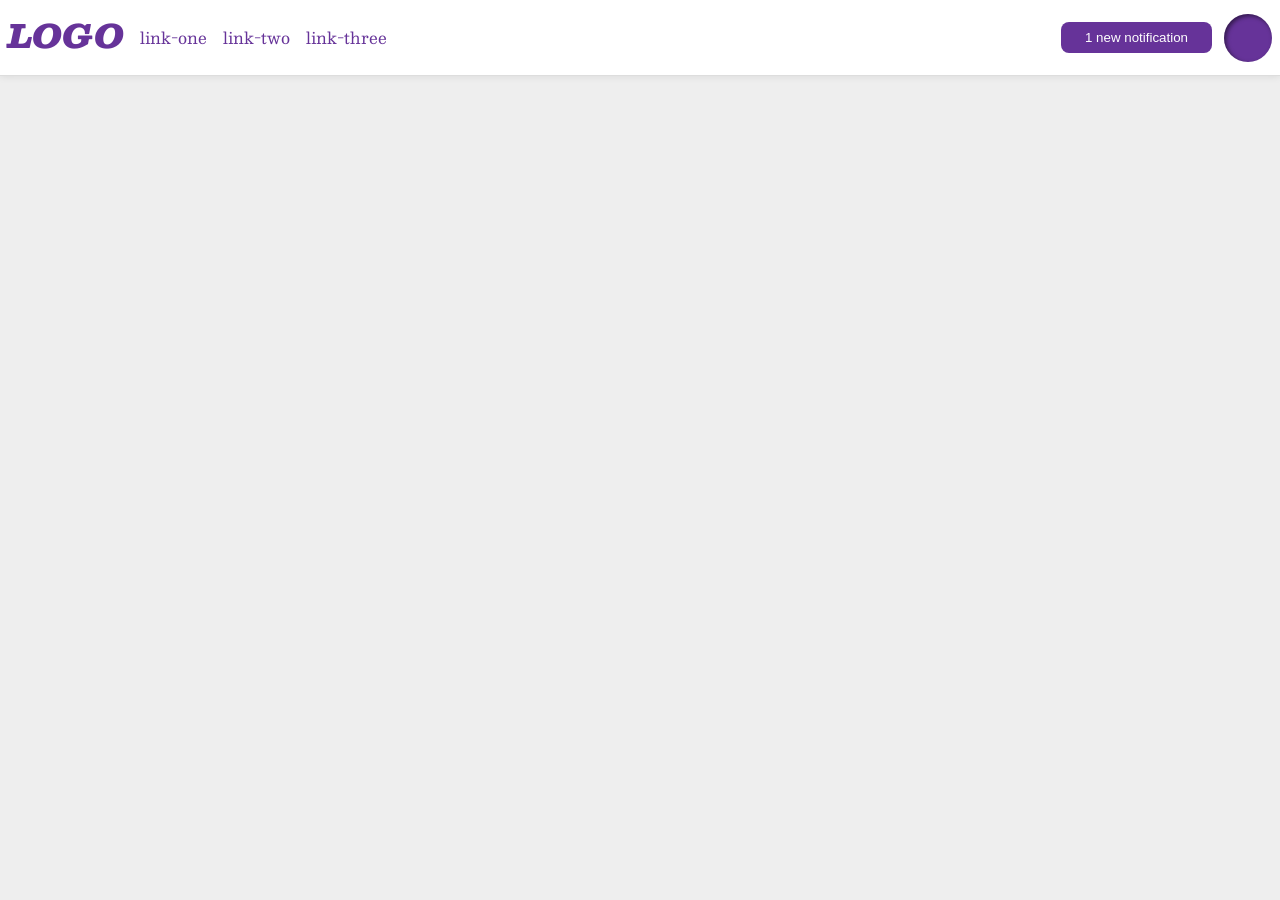
<file: foundations/flex/03-flex-header-2/index.html>
<!DOCTYPE html>
<html lang="en">

<head>
  <meta charset="UTF-8">
  <meta http-equiv="X-UA-Compatible" content="IE=edge">
  <meta name="viewport" content="width=device-width, initial-scale=1.0">
  <title>Flex Header 2</title>
  <link rel="stylesheet" href="style.css">
</head>

<body>
  <div class="header">
    <div class="logo">
      LOGO
    </div>
    <ul class="links">
      <li><a href="https://google.com">link-one</a></li>
      <li><a href="https://google.com">link-two</a></li>
      <li><a href="https://google.com">link-three</a></li>
    </ul>
    <div class="right-items">
      <button class="notifications">
        1 new notification
      </button>
      <div class="profile-image"></div>
    </div>
  </div>
</body>

</html>
</file>
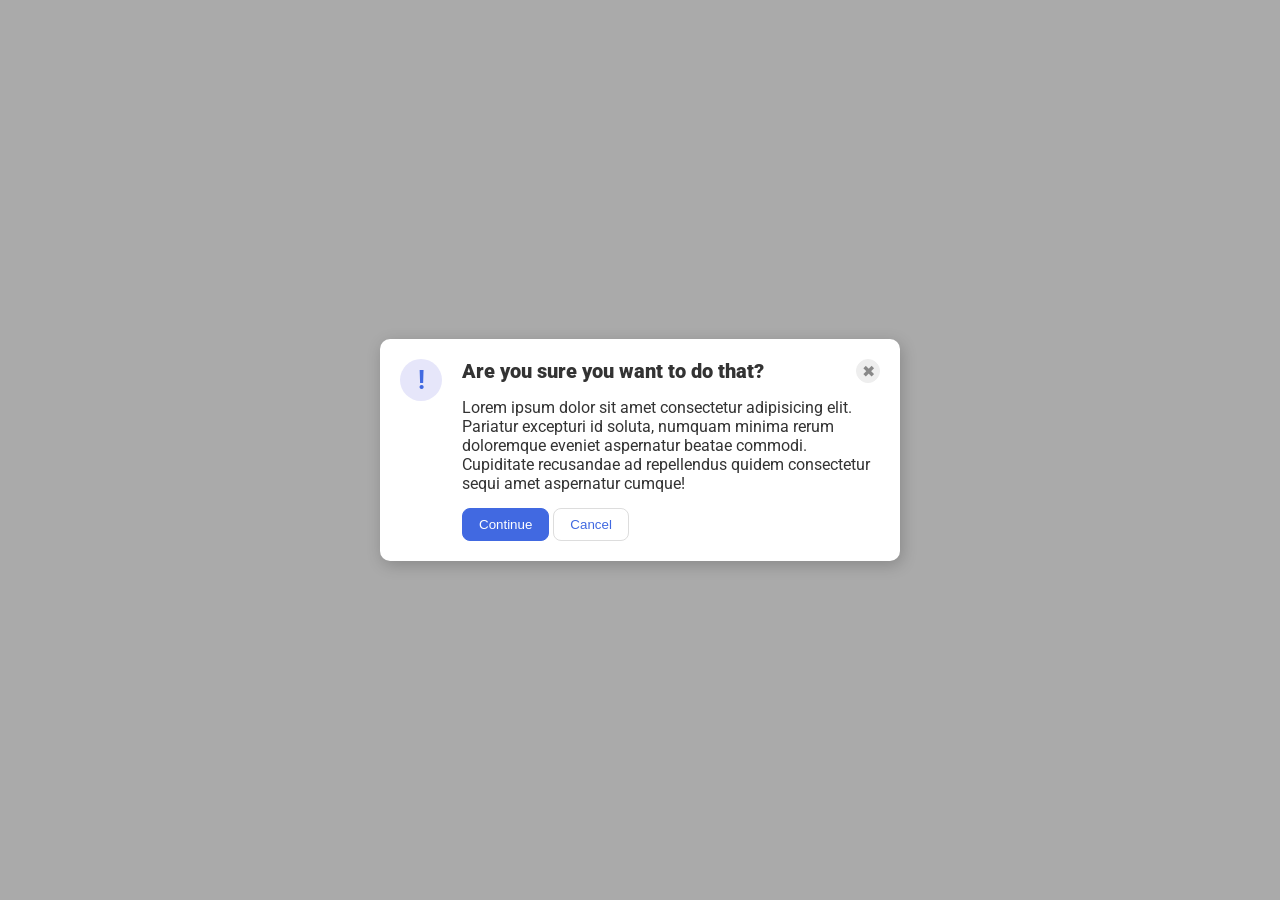
<file: foundations/flex/05-flex-modal/index.html>
<!DOCTYPE html>
<html lang="en">
  <head>
    <meta charset="UTF-8">
    <meta http-equiv="X-UA-Compatible" content="IE=edge">
    <meta name="viewport" content="width=device-width, initial-scale=1.0">
    <link rel="stylesheet" href="style.css">
    <title>Modal</title>
  </head>
  <body>
    <div class="modal">
      <div class="icon">!</div>
      <div class="modal-content">
        <div class="header-close">
          <div class="header">Are you sure you want to do that?</div>
          <button class="close-button">✖</button>
        </div>
        <div class="text">Lorem ipsum dolor sit amet consectetur adipisicing elit. Pariatur excepturi id soluta, numquam minima rerum doloremque eveniet aspernatur beatae commodi. Cupiditate recusandae ad repellendus quidem consectetur sequi amet aspernatur cumque!</div>
        <div>
          <button class="continue">Continue</button>
          <button class="cancel">Cancel</button>
        </div>
      </div>
    </div>
  </body>
</html>
</file>
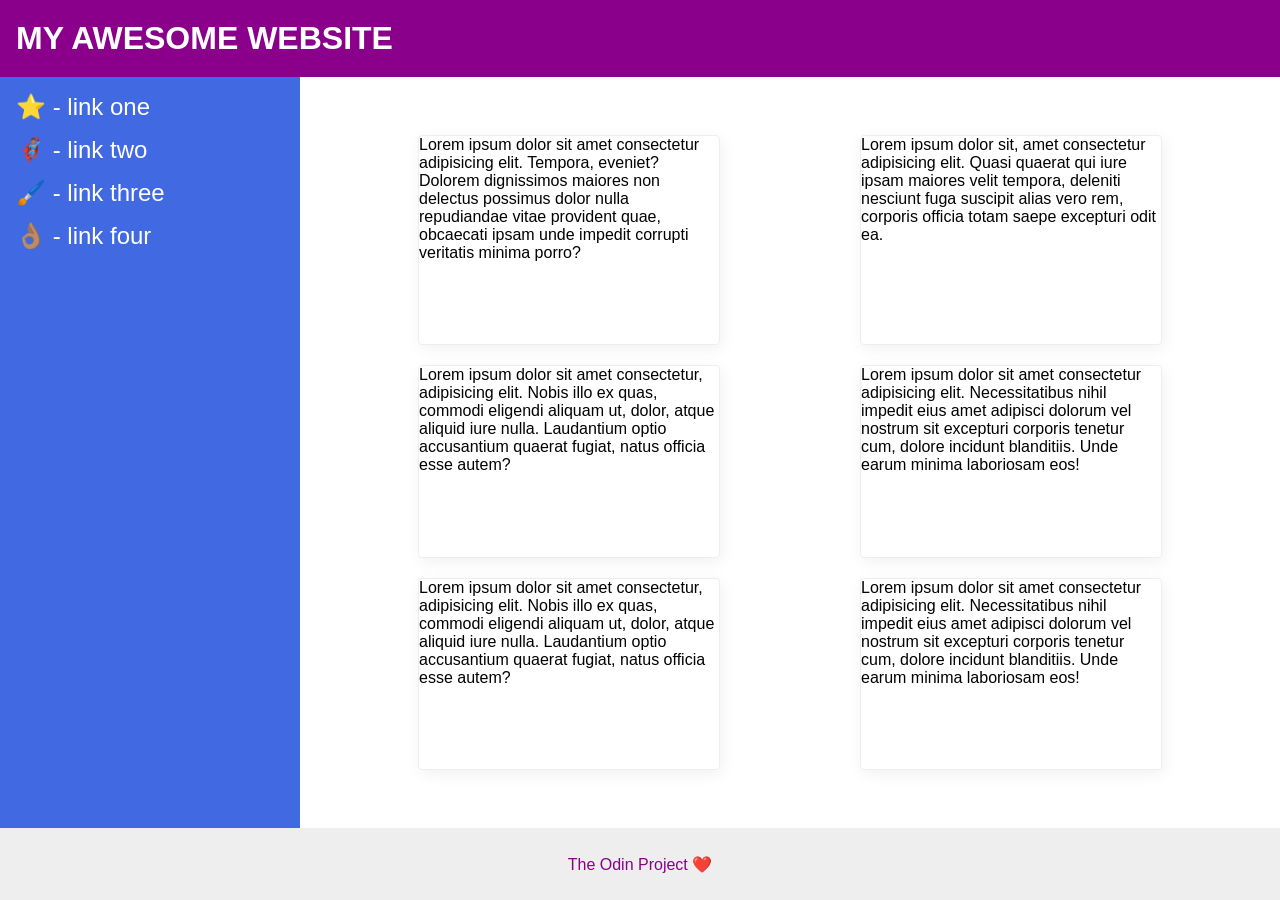
<file: foundations/flex/07-flex-layout-2/index.html>
<!DOCTYPE html>
<html lang="en">
  <head>
    <meta charset="UTF-8">
    <meta http-equiv="X-UA-Compatible" content="IE=edge">
    <meta name="viewport" content="width=device-width, initial-scale=1.0">
    <title>The Holy Grail</title>
    <link rel="stylesheet" href="style.css">
  </head>
  <body>
    <div class="header">
      MY AWESOME WEBSITE
    </div>
    
    <div class="main">
      <div class="sidebar">
        <ul>
          <li><a href="#">⭐ - link one</a></li>
          <li><a href="#">🦸🏽‍♂️ - link two</a></li>
          <li><a href="#">🖌️ - link three</a></li>
          <li><a href="#">👌🏽 - link four</a></li>
        </ul>
      </div>

      <div class="content">
        <div class="card">Lorem ipsum dolor sit amet consectetur adipisicing elit. Tempora, eveniet? Dolorem dignissimos maiores non delectus possimus dolor nulla repudiandae vitae provident quae, obcaecati ipsam unde impedit corrupti veritatis minima porro?</div>
        <div class="card">Lorem ipsum dolor sit, amet consectetur adipisicing elit. Quasi quaerat qui iure ipsam maiores velit tempora, deleniti nesciunt fuga suscipit alias vero rem, corporis officia totam saepe excepturi odit ea.</div>
        <div class="card">Lorem ipsum dolor sit amet consectetur, adipisicing elit. Nobis illo ex quas, commodi eligendi aliquam ut, dolor, atque aliquid iure nulla. Laudantium optio accusantium quaerat fugiat, natus officia esse autem?</div>
        <div class="card">Lorem ipsum dolor sit amet consectetur adipisicing elit. Necessitatibus nihil impedit eius amet adipisci dolorum vel nostrum sit excepturi corporis tenetur cum, dolore incidunt blanditiis. Unde earum minima laboriosam eos!</div>
        <div class="card">Lorem ipsum dolor sit amet consectetur, adipisicing elit. Nobis illo ex quas, commodi eligendi aliquam ut, dolor, atque aliquid iure nulla. Laudantium optio accusantium quaerat fugiat, natus officia esse autem?</div>
        <div class="card">Lorem ipsum dolor sit amet consectetur adipisicing elit. Necessitatibus nihil impedit eius amet adipisci dolorum vel nostrum sit excepturi corporis tenetur cum, dolore incidunt blanditiis. Unde earum minima laboriosam eos!</div>
      </div>
    </div>
    
    <div class="footer">
      The Odin Project ❤️
    </div>
  </body>
</html>
</file>
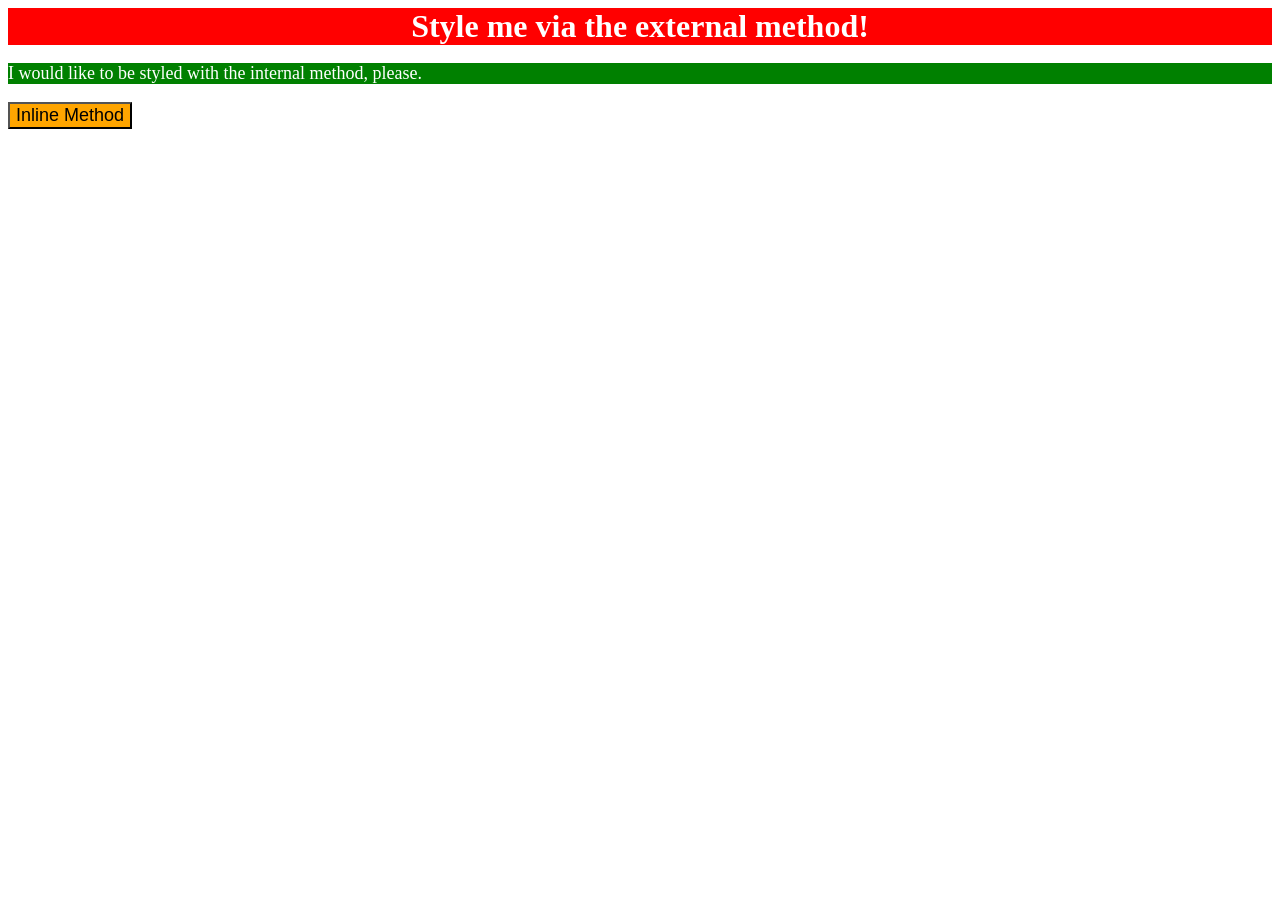
<file: foundations/intro-to-css/01-css-methods/index.html>
<!DOCTYPE html>
<html lang="en">
  <head>
    <meta charset="UTF-8">
    <meta http-equiv="X-UA-Compatible" content="IE=edge">
    <meta name="viewport" content="width=device-width, initial-scale=1.0">
    <title>Methods for Adding CSS</title>

    <link rel="stylesheet" href="./styles.css">

    <style>
      p {
        background-color: green;
        color: white;
        font-size: 18px;
      }
    </style>
  </head>
  <body>
    <div>Style me via the external method!</div>
    <p>I would like to be styled with the internal method, please.</p>
    <button style="background-color: orange; font-size: 18px;">Inline Method</button>
  </body>
</html>
</file>
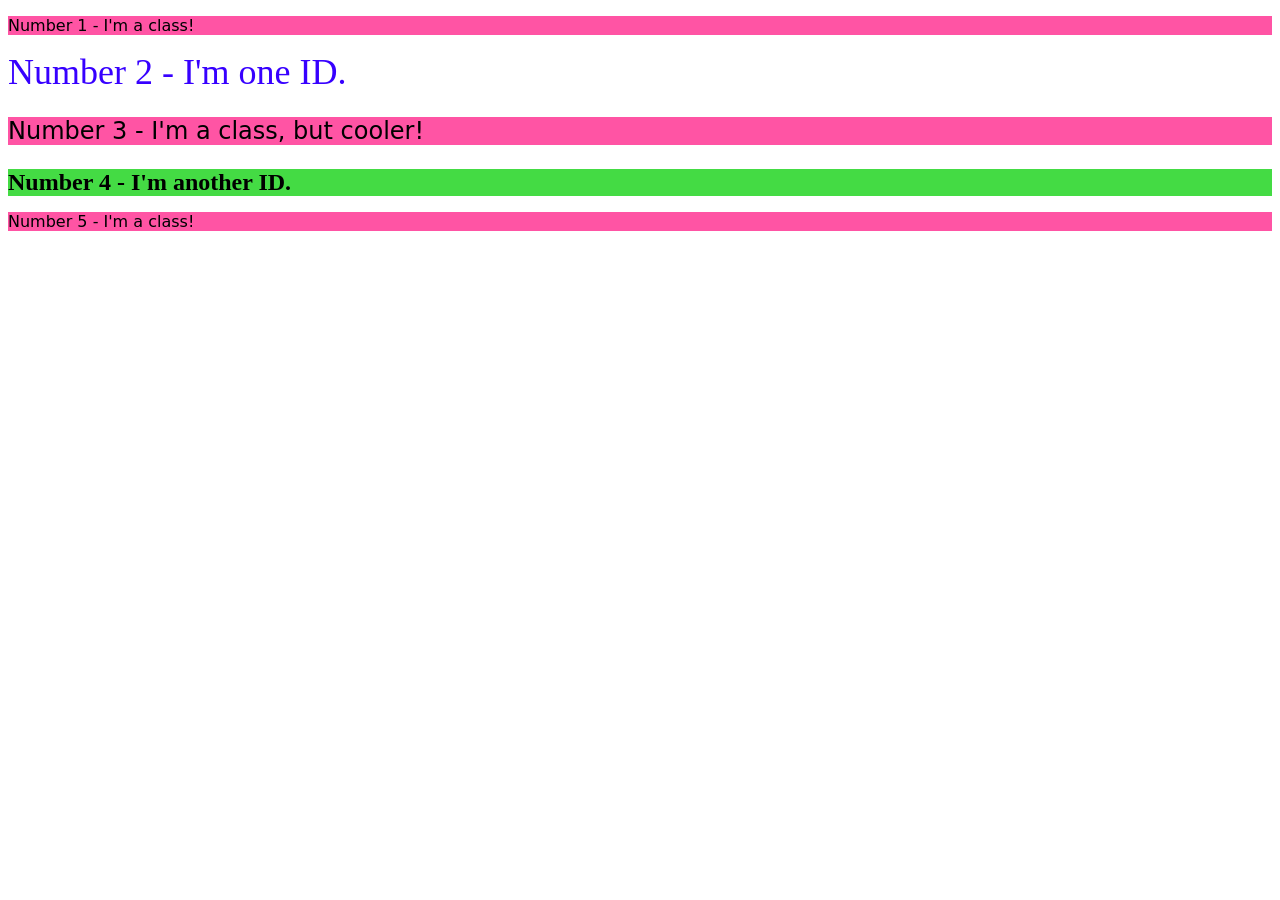
<file: foundations/intro-to-css/02-class-id-selectors/index.html>
<!DOCTYPE html>
<html lang="en">
  <head>
    <meta charset="UTF-8">
    <meta http-equiv="X-UA-Compatible" content="IE=edge">
    <meta name="viewport" content="width=device-width, initial-scale=1.0">
    <title>Class and ID Selectors</title>
    <link rel="stylesheet" href="style.css">
  </head>
  <body>
    <p class="odd">Number 1 - I'm a class!</p>
    <div id="second">Number 2 - I'm one ID.</div>
    <p id="third" class="odd">Number 3 - I'm a class, but cooler!</p>
    <div id="fourth">Number 4 - I'm another ID.</div>
    <p class="odd">Number 5 - I'm a class!</p>
  </body>
</html>
</file>
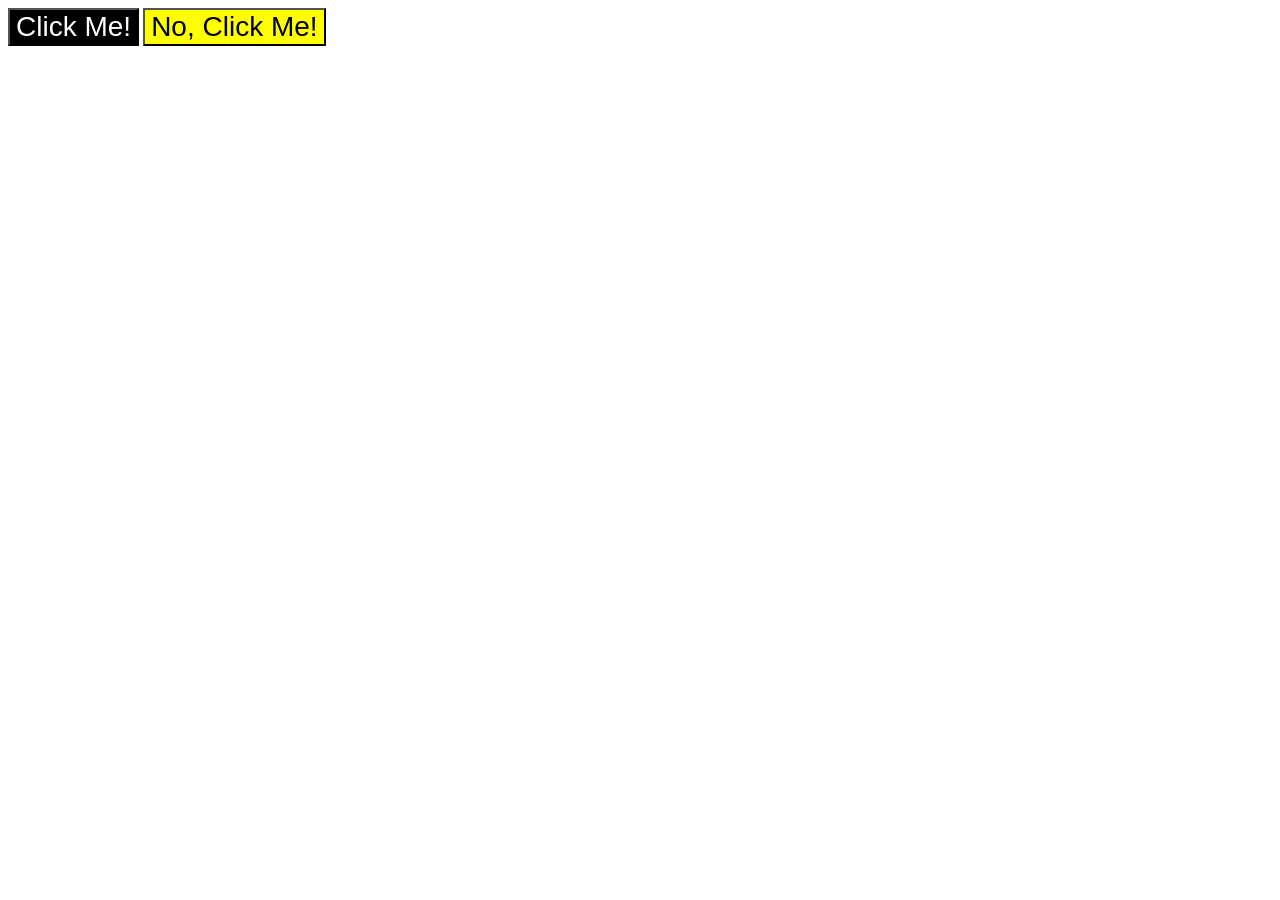
<file: foundations/intro-to-css/03-grouping-selectors/index.html>
<!DOCTYPE html>
<html lang="en">
  <head>
    <meta charset="UTF-8">
    <meta http-equiv="X-UA-Compatible" content="IE=edge">
    <meta name="viewport" content="width=device-width, initial-scale=1.0">
    <title>Grouping Selectors</title>
    <link rel="stylesheet" href="style.css">
  </head>
  <body>
    <button class="first">Click Me!</button>
    <button class="second">No, Click Me!</button>
  </body>
</html>
</file>
<file: foundations/flex/03-flex-header-2/style.css>
/* this is some magical font-importing.  
you'll learn about it later. */
@import url('https://fonts.googleapis.com/css2?family=Besley:ital,wght@0,400;1,900&display=swap');

body {
  margin: 0;
  background: #eee;
  font-family: Besley, serif;
}

.header {
  background: white;
  border-bottom: 1px solid #ddd;
  box-shadow: 0 0 8px rgba(0,0,0,.1);
  display: flex;
  align-content: center;
  padding: 8px;
}

.profile-image {
  background: rebeccapurple;
  box-shadow: inset 2px 2px 4px rgba(0,0,0,.5);
  border-radius: 50%;
  width: 48px;
  height: 48px;
}

.logo {
  color: rebeccapurple;
  font-size: 32px;
  font-weight: 900;
  font-style: italic;
}

.right-items {
  display: flex;
  align-items: center;
  margin-left: auto;
  gap: 12px;
}

button {
  border: none;
  border-radius: 8px;
  background: rebeccapurple;
  color: white;
  padding: 8px 24px;
}

a {
  /* this removes the line under our links */
  text-decoration: none;
  color: rebeccapurple;
}

ul {
  list-style-type: none;
  display: flex;
  gap: 16px;
  padding-left: 16px;
}
</file>
<file: foundations/flex/05-flex-modal/style.css>
@import url('https://fonts.googleapis.com/css2?family=Roboto:wght@400;700&display=swap');

html, body {
  height: 100%;
}

body {
  font-family: Roboto, sans-serif;
  margin: 0;
  background: #aaa;
  color: #333;
  /* I'll give you this one for free lol */
  display: flex;
  align-items: center;
  justify-content: center;
}

.modal {
  background: white;
  width: 480px;
  border-radius: 10px;
  box-shadow: 2px 4px 16px rgba(0,0,0,.2);
  padding: 20px;
  display: flex;
  justify-content: space-between;
  gap: 20px;
}

.header {
  font-weight: 1000;
  font-size: 20px;
}

.header-close {
  display: flex;
  justify-content: space-between;
}

.modal-content {
  display: flex;
  flex-direction: column;
  gap: 15px;
}


.icon {
  color: royalblue;
  font-size: 26px;
  font-weight: 700;
  background: lavender;
  width: 42px;
  height: 42px;
  flex-shrink: 0  ;
  border-radius: 50%;
  display: flex;
  align-items: center;
  justify-content: center;
}

.close-button {
  background: #eee;
  border-radius: 50%;
  color: #888;
  font-weight: 400;
  font-size: 16px;
  height: 24px;
  width: 24px;
  display: flex;
  align-items: center;
  justify-content: center;
  border: 1px solid #eee;
  padding: 0;
}

button {
  cursor: pointer;
  padding: 8px 16px;
  border-radius: 8px;
}

button.continue {
  background: royalblue;
  border: 1px solid royalblue;
  color: white;
}

button.cancel {
  background: white;
  border: 1px solid #ddd;
  color: royalblue;
}
</file>
<file: foundations/flex/07-flex-layout-2/style.css>
* {
  margin: 0;
  padding: 0;
}

body {
  font-family: -apple-system, BlinkMacSystemFont, 'Segoe UI', Roboto, Oxygen, Ubuntu, Cantarell, 'Open Sans', 'Helvetica Neue', sans-serif;
  margin: 0;
  min-height: 100vh;
  display: flex;
  flex-direction: column;
  justify-content: space-between;
}

.main {
  flex: 1;
}

.header {
  height: 72px;
  background: darkmagenta;
  color: white;
  font-size: 32px;
  font-weight: 900;
  padding: 16px;
  display: flex;
  align-items: center;
  height: 45px;
}

.main {
  display: flex;
}

.content {
  display: flex;
  flex-wrap: wrap;
  padding: 48px;
  justify-content: space-around;
}

.card {
  flex: 0 0 300px;
  margin: 10px;
}

.footer {
  height: 72px;
  background: #eee;
  color: darkmagenta;
  display: flex;
  justify-content: center;
  align-items: center;
}

.sidebar {
  width: 300px;
  flex-shrink: 0;
  background: royalblue;
  box-sizing: border-box;
  padding: 16px;
}

.sidebar a {
  color: #fff;
  font-size: 24px;
}

.sidebar li {
  margin-bottom: 15px;
}

.card {
  border: 1px solid #eee;
  box-shadow: 2px 4px 16px rgba(0,0,0,.06);
  border-radius: 4px;
  
}

ul {
  list-style-type: none;
}

a {
  text-decoration: none;
}
</file>
<file: foundations/intro-to-css/01-css-methods/styles.css>
div {
    background-color: red;
    color: white;
    font-size: 32px;
    text-align: center;
    font-weight: bold;
}
</file>
<file: foundations/intro-to-css/02-class-id-selectors/style.css>
/* Add CSS Styling */

.odd {
    background-color: #ff54a4;
    font-family: Verdana, "DejaVu Sans", sans-serif;
}

#second {
    color: rgb(55, 0, 255);
    font-size: 36px;
}

#third {
    font-size: 24px;
}

#fourth {
    background-color: rgb(68, 219, 68);
    font-size: 24px;
    font-weight: bold;
}
</file>
<file: foundations/intro-to-css/03-grouping-selectors/style.css>
/* Add CSS Styling */
.first {
    background-color: #000;
    color: #fff;
}

.second {
    background-color: rgb(255, 255, 0);
}

.first, .second {
    font-size: 28px;
    font-family: Helvetica, "Times New Roman", sans-serif;
}
</file>
